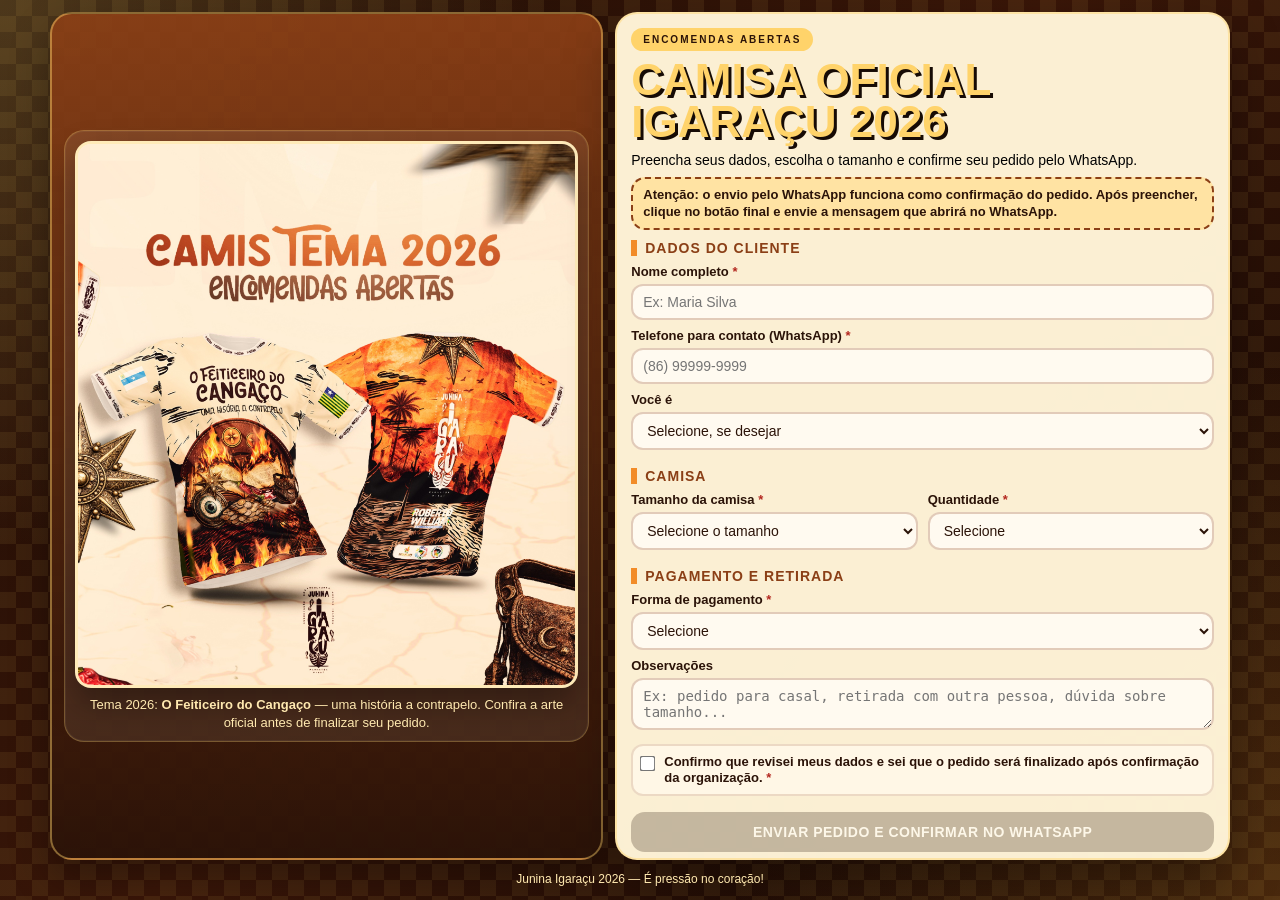
<file: index.html>
<!DOCTYPE html>
<html lang="pt-BR">

<head>
  <meta charset="UTF-8" />
  <meta name="viewport" content="width=device-width, initial-scale=1.0" />
  <title>Pedido de Camisa | Junina Igaraçu 2026</title>
  <link rel="stylesheet" href="style.css" />
</head>

<body>
  <div class="pattern"></div>

  <main id="appConteudo" class="container page-shell">
    <section class="hero">
      <div class="product-preview">
        <img src="./src/img/camisa-oficial-2026.jpg">
        <p class="product-caption">
          Tema 2026: <strong>O Feiticeiro do Cangaço</strong> — uma história a contrapelo. Confira a arte oficial antes
          de finalizar seu pedido.
        </p>
      </div>
    </section>

    <section class="form-card">
      <span class="tag">Encomendas abertas</span>
      <h1>Camisa Oficial<br>Igaraçu 2026</h1>
      <p class="subtitle">
        Preencha seus dados, escolha o tamanho e confirme seu pedido pelo WhatsApp.
      </p>

      <div class="notice">
        Atenção: o envio pelo WhatsApp funciona como confirmação do pedido. Após preencher, clique no botão final e
        envie a mensagem que abrirá no WhatsApp.
      </div>

      <form id="pedidoForm" style="display: none;"></form>

      <form id="formEnvioSheets" action="" method="POST" style="display: none;"></form>

      <form id="formularioVisivel">
        <h2 class="section-title">Dados do cliente</h2>

        <label for="nome">Nome completo <span class="required">*</span></label>
        <input id="nome" name="nome" type="text" placeholder="Ex: Maria Silva" required />

        <label for="telefone">Telefone para contato (WhatsApp) <span class="required">*</span></label>
        <input id="telefone" name="telefone" type="tel" placeholder="(86) 99999-9999" required />

        <label for="categoria">Você é</label>
        <select id="categoria" name="categoria">
          <option value="Não informado">Selecione, se desejar</option>
          <option value="Brincante">Brincante</option>
          <option value="Familiar de brincante">Familiar de brincante</option>
          <option value="Apoiador">Apoiador</option>
          <option value="Público geral">Público geral</option>
        </select>

        <h2 class="section-title">Camisa</h2>

        <div class="grid">
          <div>
            <label for="tamanho">Tamanho da camisa <span class="required">*</span></label>
            <select id="tamanho" name="tamanho" required>
              <option value="">Selecione o tamanho</option>
              <option value="PP">PP</option>
              <option value="P">P</option>
              <option value="M">M</option>
              <option value="G">G</option>
              <option value="GG">GG</option>
              <option value="XG">XG</option>
              <option value="Infantil 0 a 1 ano">Infantil 0 a 1 ano</option>
              <option value="Infantil 2 anos">Infantil 2 anos</option>
              <option value="Infantil 4 anos">Infantil 4 anos</option>
              <option value="Infantil 6 anos">Infantil 6 anos</option>
              <option value="Infantil 8 anos">Infantil 8 anos</option>
              <option value="Infantil 10 anos">Infantil 10 anos</option>
              <option value="Tamanho especial">Tamanho especial</option>
            </select>
          </div>

          <div>
            <label for="quantidade">Quantidade <span class="required">*</span></label>
            <select id="quantidade" name="quantidade" required>
              <option value="">Selecione</option>
              <option value="1">1 camisa</option>
              <option value="2">2 camisas</option>
              <option value="3">3 camisas</option>
              <option value="Mais de 3">Mais de 3 camisas</option>
            </select>
          </div>
        </div>

        <div id="especialBox" class="hidden">
          <label for="especial">Informe o tamanho especial</label>
          <input id="especial" name="especial" type="text"
            placeholder="Ex: XXG, infantil 12 anos, medida personalizada" />
        </div>

        <h2 class="section-title">Pagamento e retirada</h2>

        <label for="pagamento">Forma de pagamento <span class="required">*</span></label>
        <select id="pagamento" name="pagamento" required>
          <option value="">Selecione</option>
          <option value="Pix">Pix</option>
          <option value="Dinheiro">Dinheiro</option>
          <option value="Cartão">Cartão</option>
          <option value="Ainda vou confirmar">Ainda vou confirmar</option>
        </select>

        <label for="observacoes">Observações</label>
        <textarea id="observacoes" name="observacoes"
          placeholder="Ex: pedido para casal, retirada com outra pessoa, dúvida sobre tamanho..."></textarea>

        <div class="check-row">
          <input id="confirmacao" name="confirmacao" type="checkbox" required />
          <label for="confirmacao">Confirmo que revisei meus dados e sei que o pedido será finalizado após confirmação
            da organização. <span class="required">*</span></label>
        </div>

        <button class="btn" type="submit" id="enviarPedido" disabled>Enviar pedido e confirmar no WhatsApp</button>
        <a id="abrirWhatsApp" class="whatsapp-link" href="#" target="_blank" rel="noopener noreferrer">Abrir confirmação
          no WhatsApp</a>

        <div class="status" id="statusEnvio"></div>
        <div class="summary" id="resumoPedido"></div>
      </form>
    </section>

    <p class="footer">
      Junina Igaraçu 2026 — É pressão no coração!
    </p>
  </main>

  <section id="paginaSucesso" class="container success-page hidden" aria-live="polite">
    <div class="success-card">
      <span class="tag success-tag">Pedido enviado</span>
      <h1>Seu pedido foi registrado</h1>
      <p class="subtitle success-subtitle">
        A organização recebeu seus dados e a confirmação será finalizada no WhatsApp.
      </p>

      <div class="success-summary" id="resumoSucesso"></div>

      <div class="success-actions">
        <a id="abrirWhatsAppSucesso" class="whatsapp-link" href="#" target="_blank" rel="noopener noreferrer">
          Abrir confirmação no WhatsApp
        </a>
        <button type="button" class="btn copy-btn" id="novoPedido">Fazer outro pedido</button>
      </div>
    </div>
  </section>

  <script src="script.js?v=20260504-2" defer></script>
</body>

</html>
</file>
<file: style.css>
:root {
    --marrom: #2b1308;
    --terra: #8b3f16;
    --laranja: #f28c28;
    --amarelo: #ffd36a;
    --bege: #fff4d8;
    --vermelho: #b3261e;
    --preto: #160b05;
    --branco: #fffaf0;
    --verde: #1f7a3a;
}

* {
    box-sizing: border-box;
    margin: 0;
    padding: 0;
}

html {
    scroll-behavior: smooth;
}

body {
    min-height: 100vh;
    font-family: Arial, Helvetica, sans-serif;
    color: var(--branco);
    background:
        radial-gradient(circle at top left, rgba(255, 211, 106, 0.22), transparent 35%),
        radial-gradient(circle at bottom right, rgba(242, 140, 40, 0.25), transparent 35%),
        linear-gradient(135deg, #1b0c05 0%, #3a1608 48%, #0f0603 100%);
    padding: 12px;
    overflow: hidden;
}

.pattern {
    position: fixed;
    inset: 0;
    pointer-events: none;
    opacity: 0.08;
    background-image:
        linear-gradient(45deg, var(--amarelo) 25%, transparent 25%),
        linear-gradient(-45deg, var(--amarelo) 25%, transparent 25%),
        linear-gradient(45deg, transparent 75%, var(--amarelo) 75%),
        linear-gradient(-45deg, transparent 75%, var(--amarelo) 75%);
    background-size: 32px 32px;
    background-position: 0 0, 0 16px, 16px -16px, -16px 0px;
}

.container {
    width: 100%;
    max-width: 1180px;
    margin: 0 auto;
    position: relative;
    z-index: 1;
}

.page-shell {
    height: calc(100vh - 24px);
    display: grid;
    grid-template-columns: minmax(300px, 0.9fr) minmax(430px, 1fr);
    grid-template-rows: 1fr auto;
    gap: 12px;
    align-items: stretch;
}

.hidden {
    display: none !important;
}

.hero {
    text-align: center;
    min-height: 0;
    padding: 12px;
    border: 2px solid rgba(255, 211, 106, 0.45);
    border-radius: 22px;
    background:
        linear-gradient(180deg, rgba(139, 63, 22, 0.92), rgba(43, 19, 8, 0.96));
    box-shadow: 0 18px 40px rgba(0, 0, 0, 0.32);
    display: flex;
    align-items: center;
}

.tag {
    display: inline-block;
    font-size: 10px;
    letter-spacing: 2px;
    text-transform: uppercase;
    color: var(--marrom);
    background: var(--amarelo);
    padding: 6px 12px;
    border-radius: 999px;
    font-weight: 900;
    margin-bottom: 8px;
}

h1 {
    font-size: clamp(28px, 4vw, 44px);
    line-height: 0.95;
    text-transform: uppercase;
    color: var(--amarelo);
    text-shadow: 3px 3px 0 var(--preto);
    margin-bottom: 8px;
}

.subtitle {
    max-width: 680px;
    margin: 0 auto;
    font-size: 14px;
    line-height: 1.35;
    color: black;
}

.product-preview {
    width: 100%;
    margin-top: 0;
    background: rgba(255, 250, 240, 0.08);
    border: 1px solid rgba(255, 211, 106, 0.28);
    border-radius: 20px;
    padding: 10px;
    box-shadow: inset 0 0 0 1px rgba(255, 255, 255, 0.05);
}

.product-preview img {
    width: 100%;
    max-height: calc(100vh - 150px);
    object-fit: contain;
    display: block;
    border-radius: 16px;
    border: 3px solid rgba(255, 211, 106, 0.28);
    box-shadow: 0 16px 35px rgba(0, 0, 0, 0.35);
    background: #fff4d8;
}

.product-caption {
    margin-top: 8px;
    font-size: 13px;
    line-height: 1.35;
    color: #ffe9b0;
}

.form-card {
    min-height: 0;
    overflow: hidden;
    background: rgba(255, 244, 216, 0.98);
    color: var(--marrom);
    border-radius: 22px;
    padding: 14px;
    box-shadow: 0 22px 50px rgba(0, 0, 0, 0.35);
    border: 2px solid rgba(255, 211, 106, 0.45);
}

.notice {
    background: #ffe3a3;
    border: 2px dashed var(--terra);
    color: var(--marrom);
    border-radius: 14px;
    padding: 8px 10px;
    margin: 8px 0 10px;
    line-height: 1.25;
    font-weight: 800;
    font-size: 13px;
}

.section-title {
    font-size: 14px;
    color: var(--terra);
    margin: 10px 0 8px;
    text-transform: uppercase;
    letter-spacing: 1px;
    border-left: 6px solid var(--laranja);
    padding-left: 8px;
    font-weight: 900;
}

label {
    display: block;
    font-weight: 900;
    margin-bottom: 5px;
    color: var(--marrom);
    font-size: 13px;
}

input,
select,
textarea {
    width: 100%;
    border: 2px solid rgba(139, 63, 22, 0.25);
    border-radius: 12px;
    padding: 8px 10px;
    font-size: 14px;
    background: #fffaf0;
    color: var(--marrom);
    outline: none;
    transition: 0.2s ease;
    margin-bottom: 8px;
}

input:focus,
select:focus,
textarea:focus {
    border-color: var(--laranja);
    box-shadow: 0 0 0 4px rgba(242, 140, 40, 0.18);
}

textarea {
    resize: vertical;
    min-height: 48px;
}

.grid {
    display: grid;
    grid-template-columns: 1fr 1fr;
    gap: 10px;
}

.check-row {
    display: flex;
    align-items: flex-start;
    gap: 10px;
    background: #fff7e6;
    border: 2px solid rgba(139, 63, 22, 0.16);
    border-radius: 12px;
    padding: 8px;
    margin: 2px 0 8px;
}

.check-row input {
    width: auto;
    margin: 3px 0 0;
    transform: scale(1.2);
}

.check-row label {
    margin: 0;
    font-weight: 800;
    line-height: 1.25;
}

.btn {
    width: 100%;
    border: none;
    border-radius: 14px;
    padding: 12px 14px;
    font-size: 14px;
    font-weight: 900;
    text-transform: uppercase;
    letter-spacing: 0.5px;
    cursor: pointer;
    background: linear-gradient(135deg, var(--vermelho), var(--laranja));
    color: white;
    box-shadow: 0 10px 20px rgba(179, 38, 30, 0.32);
    transition: transform 0.2s ease, box-shadow 0.2s ease;
    margin-top: 8px;
}

.btn:hover {
    transform: translateY(-2px);
    box-shadow: 0 14px 28px rgba(179, 38, 30, 0.38);
}

.btn:disabled,
.btn:disabled:hover {
    cursor: not-allowed;
    opacity: 0.48;
    transform: none;
    box-shadow: none;
    background: #8b7a67;
}

.copy-btn {
    background: var(--marrom);
    box-shadow: none;
    margin-top: 12px;
}

.whatsapp-link {
    display: none;
    text-align: center;
    text-decoration: none;
    margin-top: 12px;
    padding: 15px;
    border-radius: 16px;
    background: var(--verde);
    color: white;
    font-weight: 900;
    text-transform: uppercase;
}

.required {
    color: var(--vermelho);
}

.success-page {
    min-height: calc(100vh - 48px);
    display: flex;
    align-items: center;
}

.success-card {
    width: 100%;
    padding: 36px 28px;
    border-radius: 28px;
    border: 2px solid rgba(255, 211, 106, 0.45);
    background:
        linear-gradient(180deg, rgba(139, 63, 22, 0.96), rgba(43, 19, 8, 0.98));
    box-shadow: 0 22px 50px rgba(0, 0, 0, 0.35);
    text-align: center;
}

.success-card h1 {
    margin-top: 10px;
    margin-bottom: 12px;
}

.success-tag {
    margin-bottom: 10px;
}

.success-subtitle {
    max-width: 720px;
    color: #ffe9b0;
}

.success-summary {
    margin: 22px auto 18px;
    max-width: 720px;
    text-align: left;
    background: rgba(255, 250, 240, 0.08);
    border: 1px solid rgba(255, 211, 106, 0.28);
    border-radius: 20px;
    padding: 18px;
    color: #fff4d8;
    line-height: 1.6;
    white-space: pre-wrap;
}

.success-actions {
    max-width: 720px;
    margin: 0 auto;
}

.hidden {
    display: none;
}

.summary {
    margin-top: 18px;
    background: #fff7e6;
    border: 2px solid rgba(139, 63, 22, 0.22);
    border-radius: 18px;
    padding: 16px;
    white-space: pre-wrap;
    color: var(--marrom);
    line-height: 1.5;
    display: none;
}

.status {
    display: none;
    margin-top: 16px;
    border-radius: 16px;
    padding: 14px 16px;
    background: #e9ffe9;
    color: #174d21;
    border: 2px solid rgba(31, 122, 58, 0.25);
    font-weight: 800;
    line-height: 1.45;
}

.footer {
    grid-column: 1 / -1;
    text-align: center;
    margin-top: 0;
    color: #ffe9b0;
    font-size: 12px;
    line-height: 1.3;
}

@media (max-width: 640px) {
    body {
        padding: 14px;
        overflow: auto;
    }

    .page-shell {
        height: auto;
        display: block;
    }

    .grid {
        grid-template-columns: 1fr;
        gap: 0;
    }

    .hero,
    .form-card {
        padding-left: 18px;
        padding-right: 18px;
    }
}
</file>
